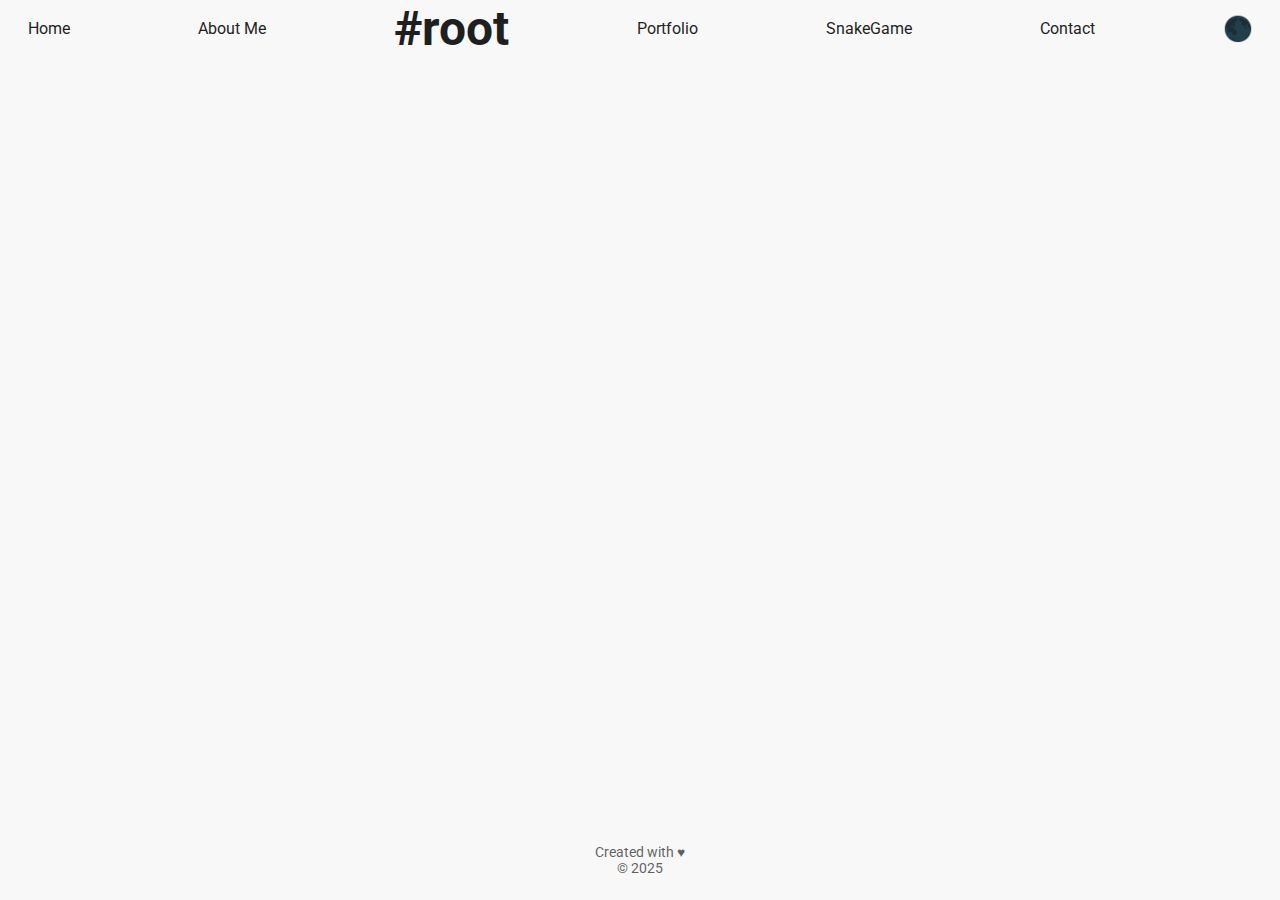
<file: index.html>
<!doctype html><html lang="en"><head><meta charset="utf-8"/><link rel="stylesheet" href="https://stackpath.bootstrapcdn.com/font-awesome/4.7.0/css/font-awesome.min.css" media="screen"><meta name="viewport" content="width=device-width,initial-scale=1"/><meta name="theme-color" content="#000000"/><base href="/"><meta name="description" content="developer portfolio"/><meta name="keyword" content="portfolio, javascript, developer, frontend, react, dev, front-end, tech, programmer"><title>Developer Portfolio</title><script defer="defer" src="/static/js/main.8e1c1d81.js"></script><link href="/static/css/main.f7744455.css" rel="stylesheet"></head><body><noscript>You need to enable JavaScript to run this app.</noscript><div id="root"></div></body></html>
</file>
<file: static/css/main.f7744455.css>
@import url(https://fonts.googleapis.com/css2?family=Roboto:wght@100;400;700&display=swap);.App_shadowed__kEiVP{box-shadow:0 .5rem 1rem rgba(0,0,0,.4)}body{background-color:#f8f8f8;box-sizing:border-box;font-family:Roboto,Helvetica,sans-serif;font-size:1.5vh;height:100%;width:100%}body,li{color:#1f1f1f}*{box-sizing:border-box;margin:0;padding:0}a,a:active,a:hover,a:link,a:visited{text-decoration:none}img{max-width:100%}ul{list-style-type:none}.BaseLayout_shadowed__H1V1M{box-shadow:0 .5rem 1rem rgba(0,0,0,.4)}footer{color:#1f1f1f}.BaseLayout_dark__b\+xwT{background-color:#1f1f1f;color:#f8f8f8;transition:all .4s}.BaseLayout_dark__b\+xwT a,.BaseLayout_dark__b\+xwT i,.BaseLayout_dark__b\+xwT li{color:#f8f8f8;transition:color .4s}.BaseLayout_dark__b\+xwT a:visited,.BaseLayout_dark__b\+xwT footer{color:#f8f8f8}.BaseLayout_light__JB284{background-color:#f8f8f8;color:#1f1f1f;transition:all .4s}.Navbar_shadowed__l0Ngq{box-shadow:0 .5rem 1rem rgba(0,0,0,.4)}nav{transition:all .4s;z-index:1}.Navbar_dark__jwB23{background-color:#1f1f1f}.Navbar_light__QbV0W{background-color:#f8f8f8}.Navbar_active__9nlz6{border-bottom:5px solid;border-image-slice:1}li,li:hover{transition:all .25s ease}li:hover{-webkit-transform:translateY(-3px);transform:translateY(-3px)}.Navbar_link__mW0\+g:hover{color:inherit}.Home_shadowed__FJF0-{box-shadow:0 .5rem 1rem rgba(0,0,0,.4)}h1{font-size:2rem;text-align:center}@media only screen and (min-width:940px){h1{font-size:3rem;text-align:left}}h2{font-size:1.25rem;text-align:center}@media only screen and (min-width:940px){h2{font-size:2rem;text-align:left}}.Home_hand__yVMCQ{-webkit-animation-duration:2.5s;animation-duration:2.5s;-webkit-animation-iteration-count:infinite;animation-iteration-count:infinite;-webkit-animation-name:Home_wave__Wd4yM;animation-name:Home_wave__Wd4yM;display:inline-block;-webkit-transform-origin:70% 70%;transform-origin:70% 70%}a{color:#1f1f1f}a,a:hover{transition:color .2s ease}a:hover{color:#c9c9c9}@-webkit-keyframes Home_wave__Wd4yM{0%{-webkit-transform:rotate(0deg);transform:rotate(0deg)}10%{-webkit-transform:rotate(14deg);transform:rotate(14deg)}20%{-webkit-transform:rotate(-8deg);transform:rotate(-8deg)}30%{-webkit-transform:rotate(14deg);transform:rotate(14deg)}40%{-webkit-transform:rotate(-4deg);transform:rotate(-4deg)}50%{-webkit-transform:rotate(10deg);transform:rotate(10deg)}60%{-webkit-transform:rotate(0deg);transform:rotate(0deg)}to{-webkit-transform:rotate(0deg);transform:rotate(0deg)}}@keyframes Home_wave__Wd4yM{0%{-webkit-transform:rotate(0deg);transform:rotate(0deg)}10%{-webkit-transform:rotate(14deg);transform:rotate(14deg)}20%{-webkit-transform:rotate(-8deg);transform:rotate(-8deg)}30%{-webkit-transform:rotate(14deg);transform:rotate(14deg)}40%{-webkit-transform:rotate(-4deg);transform:rotate(-4deg)}50%{-webkit-transform:rotate(10deg);transform:rotate(10deg)}60%{-webkit-transform:rotate(0deg);transform:rotate(0deg)}to{-webkit-transform:rotate(0deg);transform:rotate(0deg)}}.About_shadowed__qL1B5{box-shadow:0 .5rem 1rem rgba(0,0,0,.4)}.About_pink__RdMK\+{color:#ca6be6}.About_green__mjWe8{color:#27c93f}.About_skills__wxRvk{-webkit-columns:1;column-count:1}@media only screen and (min-width:940px){.About_skills__wxRvk{-webkit-columns:2;column-count:2}}.About_skills__wxRvk li{line-height:1.75;margin:0}.Terminal_shadowed__iYafk{box-shadow:0 .5rem 1rem rgba(0,0,0,.4)}i{padding-left:.5rem}i.Terminal_red__c2ALX{color:#ff6057}i.Terminal_amber__-Cbdb{color:#ffbd2e}i.Terminal_green__17d-M{color:#27c93f}.Terminal_terminal__XDbMl{background:none;color:#ad1457;font-family:Comic Sans MS,Comic Sans,cursive,sans-serif}.Terminal_terminal__XDbMl li,.Terminal_terminal__XDbMl p{color:#ad1457;margin:1rem 0}.Terminal_terminal__XDbMl a,.Terminal_terminal__XDbMl a:visited{color:#f06292;font-weight:700;text-decoration:underline}
/*# sourceMappingURL=main.f7744455.css.map*/
</file>
